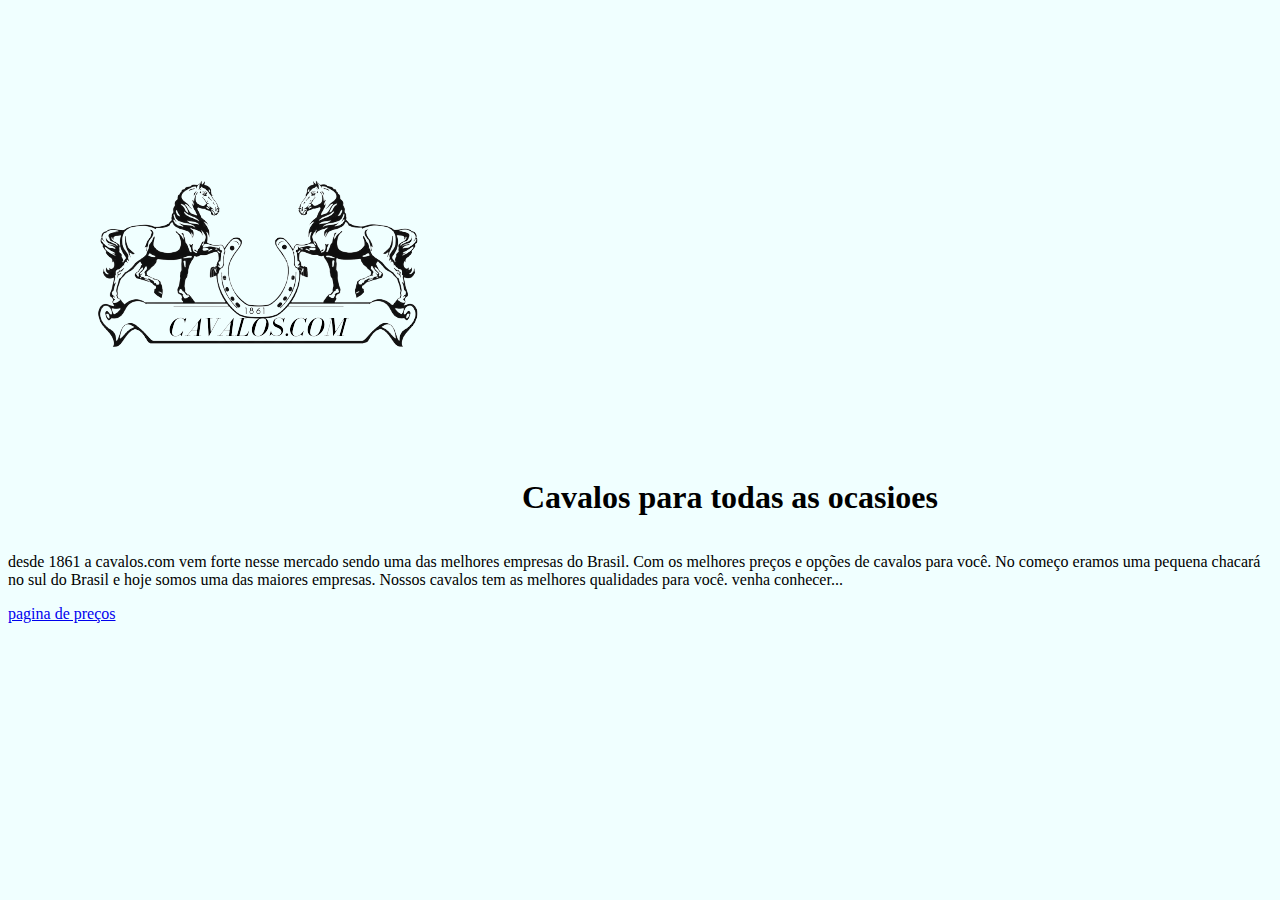
<file: index.html>
<!DOCTYPE html>
<html lang="pt-br">
	<head>
       		<meta charset="UTF-8">
		<title>cavalos.com</title>
        	<link rel ="stylesheet" href = "style.css">
	</head>
	<body>
		<img id="logo"; src ="cavalinhos.png">
		 <h1>Cavalos para todas as ocasioes</h1>
		 <p>desde 1861 a cavalos.com vem forte nesse mercado sendo uma das melhores 
		 empresas do Brasil. 
		Com os melhores preços e opções de cavalos para você.
		 No começo eramos uma pequena chacará no sul do Brasil 
		 e hoje somos uma das maiores empresas.
		 Nossos cavalos tem as melhores qualidades para você.
		 venha conhecer...</p>
		<a href="produtos.html"> pagina de preços</a>

        
        	</body>
</html>
</file>
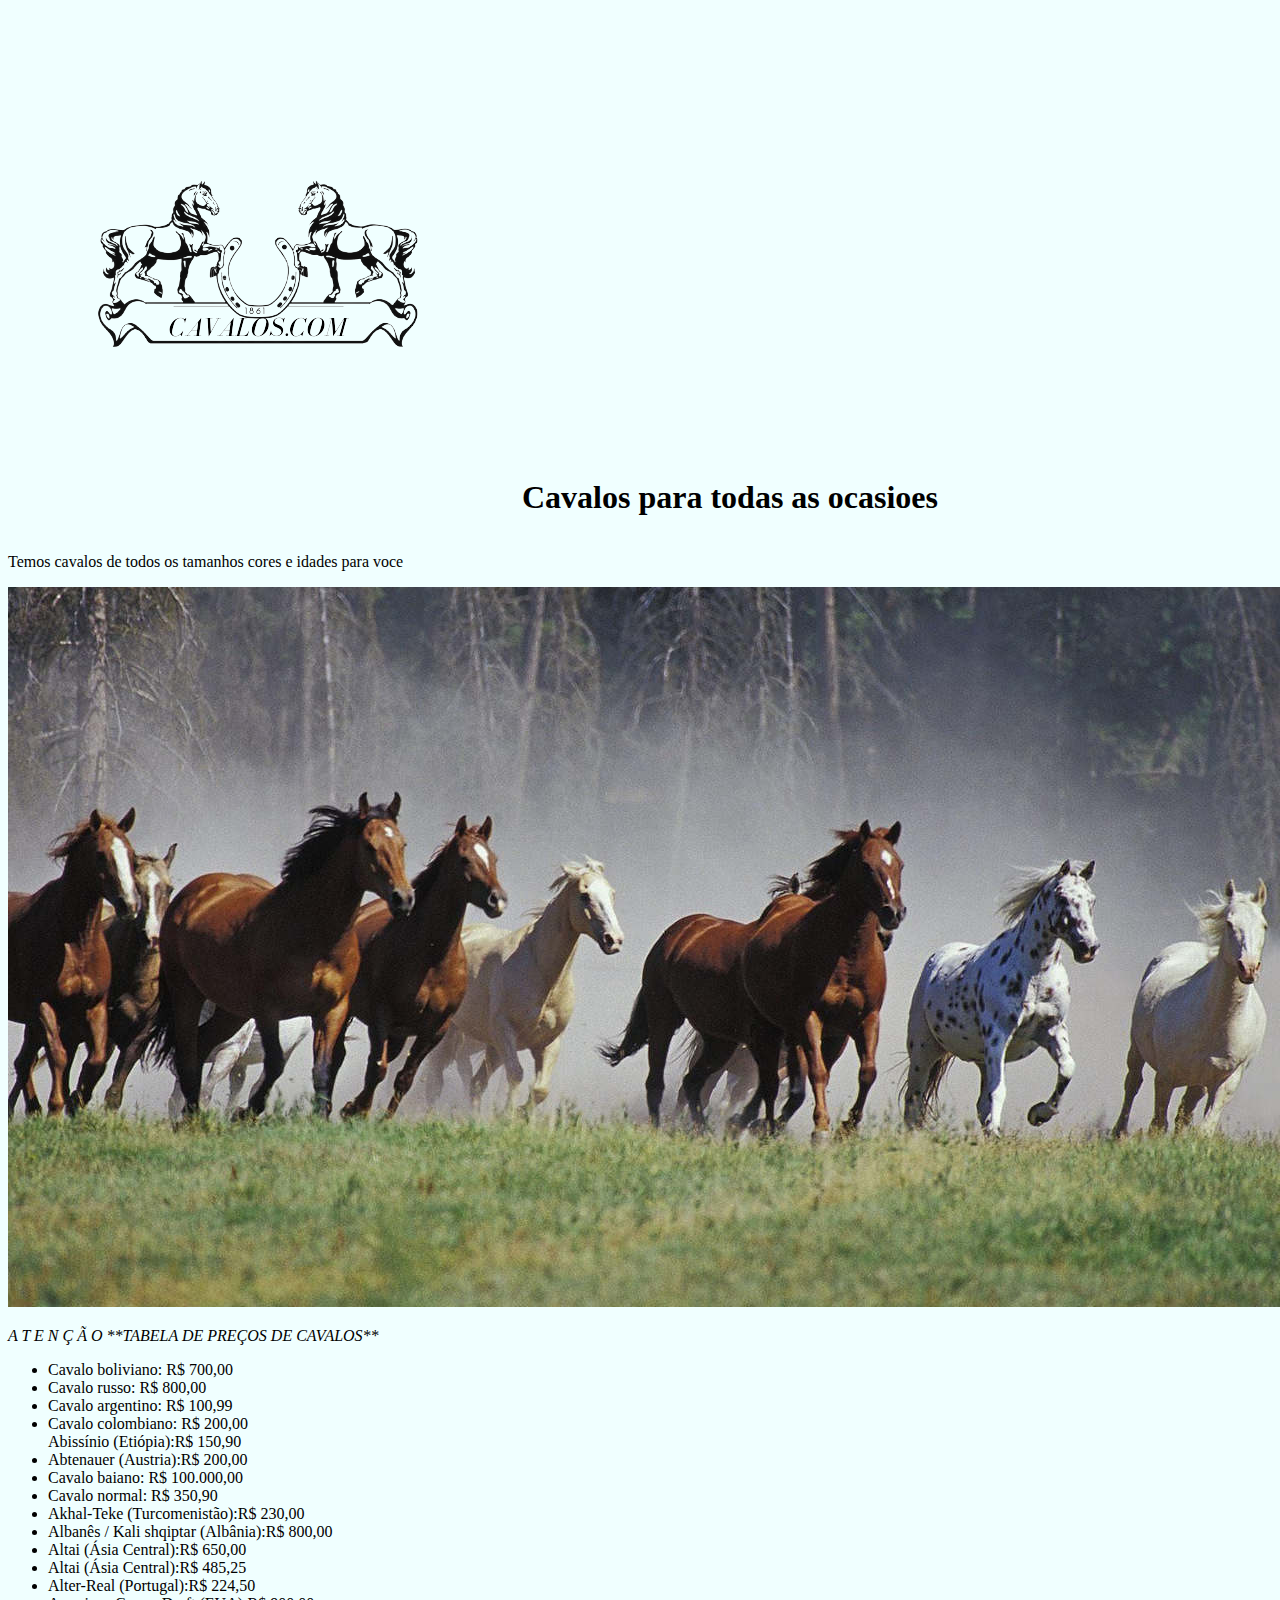
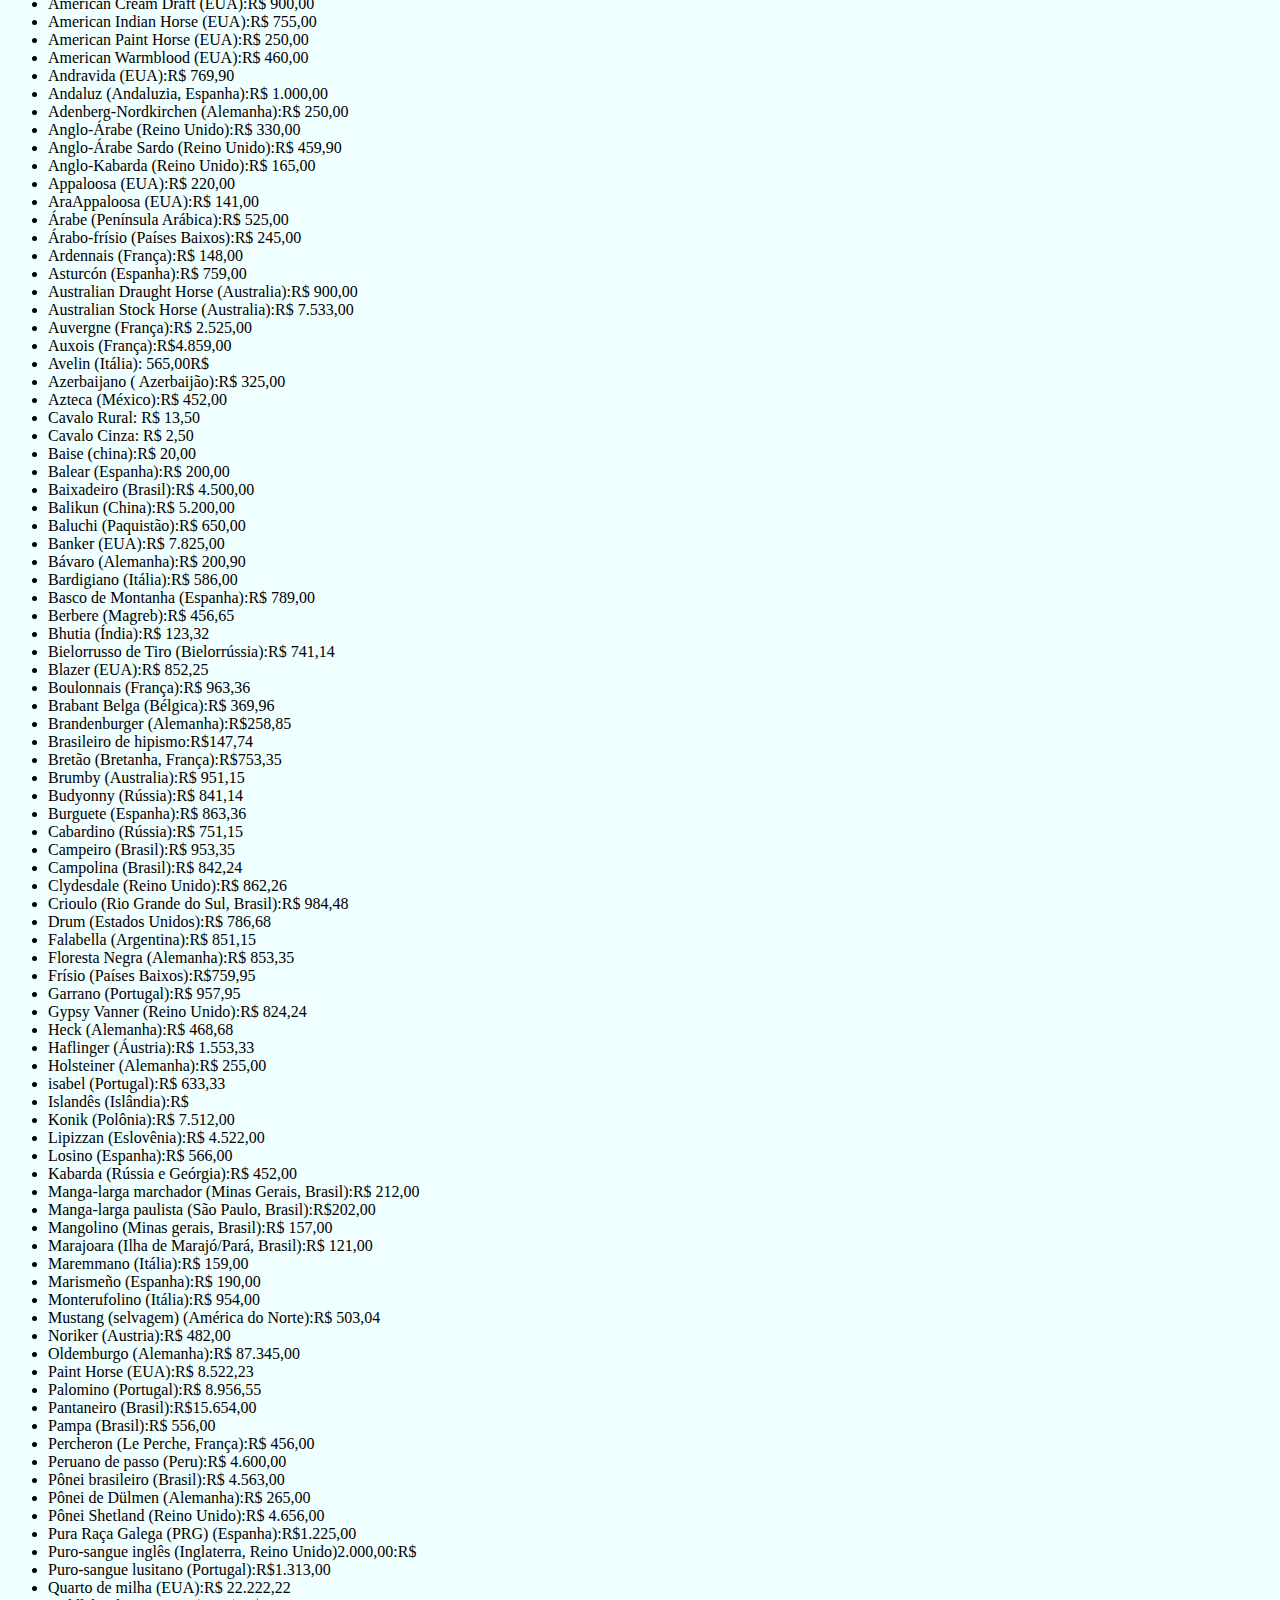
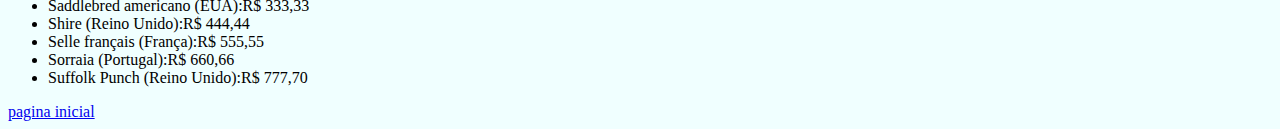
<file: produtos.html>
<!DOCTYPE html>
<html lang="pt-br">
	<head>
       		<meta charset="UTF-8">
		<title>cavalos.com</title>
        	<link rel ="stylesheet" href = "style.css">
	</head>
	<body>
		<img id="logo"; src ="cavalinhos.png">
        	<h1>Cavalos para todas as ocasioes</h1>
        	<p>Temos cavalos de todos os tamanhos cores e idades para voce</p> 
		<img id = "kk" src ="kk.jpg">
		<p><em>A T E N Ç Ã O **TABELA DE PREÇOS DE CAVALOS**</em></p>
		<ul>
			<li>Cavalo boliviano: R$ 700,00</li>
			<li>Cavalo russo: R$ 800,00</li>
			<li>Cavalo argentino: R$ 100,99</li>
			<li>Cavalo colombiano: R$ 200,00</li>
			<li)>Abissínio (Etiópia):R$ 150,90</li>
			<li>Abtenauer (Austria):R$ 200,00</li>
	  		<li>Cavalo baiano: R$ 100.000,00</li>
			<li>Cavalo normal: R$ 350,90</li>
			<li>Akhal-Teke (Turcomenistão):R$ 230,00</li>
			<li>Albanês /  Kali shqiptar (Albânia):R$ 800,00</li>
			<li>Altai (Ásia Central):R$ 650,00</li>
			<li>Altai (Ásia Central):R$ 485,25</li>
			<li> Alter-Real (Portugal):R$ 224,50</li>
			<li>American Cream Draft (EUA):R$ 900,00</li>
			<li>American Indian Horse (EUA):R$ 755,00</li>
			<li>American Paint Horse (EUA):R$ 250,00</li>
			<li>American Warmblood (EUA):R$ 460,00</li>
			<li>Andravida (EUA):R$ 769,90</li>
			<li>Andaluz (Andaluzia, Espanha):R$ 1.000,00</li>
			<li>Adenberg-Nordkirchen (Alemanha):R$ 250,00</li>
			<li>Anglo-Árabe (Reino Unido):R$ 330,00</li>
			<li>Anglo-Árabe Sardo (Reino Unido):R$ 459,90</li>
			<li>Anglo-Kabarda (Reino Unido):R$ 165,00</li>
			<li>Appaloosa (EUA):R$ 220,00</li>
			<li>AraAppaloosa (EUA):R$ 141,00</li>
			<li>Árabe (Península Arábica):R$ 525,00</li>
			<li>Árabo-frísio (Países Baixos):R$ 245,00</li>
			<li>Ardennais (França):R$ 148,00</li>
			<li>Asturcón (Espanha):R$ 759,00</li>
			<li>Australian Draught Horse (Australia):R$ 900,00</li>
			<li>Australian Stock Horse (Australia):R$ 7.533,00</li>
			<li>Auvergne (França):R$ 2.525,00</li>
			<li>Auxois (França):R$4.859,00</li>
			<li>Avelin (Itália): 565,00R$</li>
			<li>Azerbaijano ( Azerbaijão):R$ 325,00</li>
			<li>Azteca (México):R$ 452,00</li>
			<li>Cavalo Rural: R$ 13,50</li>
			<li>Cavalo Cinza: R$ 2,50</li>
			<li>Baise (china):R$ 20,00</li>
			<li>Balear (Espanha):R$ 200,00</li>
			<li>Baixadeiro (Brasil):R$ 4.500,00</li>
			<li>Balikun (China):R$ 5.200,00</li>
			<li>Baluchi (Paquistão):R$ 650,00</li>
			<li>Banker (EUA):R$  7.825,00</li>
			<li>Bávaro (Alemanha):R$ 200,90</li>
			<li>Bardigiano (Itália):R$ 586,00</li>
			<li>Basco de Montanha (Espanha):R$ 789,00</li>
			<li>Berbere (Magreb):R$ 456,65</li>
			<li>Bhutia (Índia):R$ 123,32</li>
			<li>Bielorrusso de Tiro (Bielorrússia):R$ 741,14</li>
			<li>Blazer (EUA):R$ 852,25</li>
			<li>Boulonnais (França):R$ 963,36</li>
			<li>Brabant Belga (Bélgica):R$ 369,96</li>
			<li>Brandenburger (Alemanha):R$258,85</li>
			<li>Brasileiro de hipismo:R$147,74</li>
			<li>Bretão (Bretanha, França):R$753,35</li>
			<li>Brumby (Australia):R$ 951,15</li>
			<li>Budyonny (Rússia):R$ 841,14</li>
			<li>Burguete (Espanha):R$ 863,36</li>
			<li>Cabardino (Rússia):R$ 751,15 </li>
			<li>Campeiro (Brasil):R$ 953,35</li>
			<li>Campolina (Brasil):R$ 842,24</li>
			<li>Clydesdale (Reino Unido):R$ 862,26</li>
			<li>Crioulo (Rio Grande do Sul, Brasil):R$ 984,48</li>
			<li>Drum (Estados Unidos):R$ 786,68</li>
			<li>Falabella (Argentina):R$ 851,15</li>
			<li>Floresta Negra (Alemanha):R$ 853,35</li>
			<li>Frísio (Países Baixos):R$759,95 </li>
			<li>Garrano (Portugal):R$ 957,95</li>
			<li>Gypsy Vanner (Reino Unido):R$ 824,24</li>
			<li>Heck (Alemanha):R$ 468,68</li>
			<li>Haflinger (Áustria):R$ 1.553,33</li>
			<li>Holsteiner (Alemanha):R$ 255,00</li>
			<li>isabel (Portugal):R$ 633,33</li>
			<li>Islandês (Islândia):R$ </li>
			<li>Konik (Polônia):R$ 7.512,00</li>
			<li>Lipizzan (Eslovênia):R$ 4.522,00</li>
			<li>Losino (Espanha):R$ 566,00</li>
			<li>Kabarda (Rússia e Geórgia):R$ 452,00</li>
			<li>Manga-larga marchador (Minas Gerais, Brasil):R$ 212,00</li>
			<li>Manga-larga paulista (São Paulo, Brasil):R$202,00</li>
			<li>Mangolino (Minas gerais, Brasil):R$ 157,00</li>
			<li>Marajoara (Ilha de Marajó/Pará, Brasil):R$ 121,00</li>
			<li>Maremmano (Itália):R$ 159,00</li>
			<li>Marismeño (Espanha):R$ 190,00</li>
			<li>Monterufolino (Itália):R$ 954,00</li>
			<li>Mustang (selvagem) (América do Norte):R$ 503,04</li>
			<li>Noriker (Austria):R$ 482,00</li>
			<li>Oldemburgo (Alemanha):R$ 87.345,00</li>
			<li>Paint Horse (EUA):R$ 8.522,23</li>
			<li>Palomino (Portugal):R$ 8.956,55</li>
			<li>Pantaneiro (Brasil):R$15.654,00</li>
			<li>Pampa (Brasil):R$ 556,00</li>
			<li>Percheron (Le Perche, França):R$ 456,00</li>
			<li>Peruano de passo (Peru):R$ 4.600,00</li>
			<li>Pônei brasileiro (Brasil):R$ 4.563,00</li>
			<li>Pônei de Dülmen (Alemanha):R$ 265,00</li>
			<li>Pônei Shetland (Reino Unido):R$ 4.656,00</li>
			<li>Pura Raça Galega (PRG) (Espanha):R$1.225,00</li>
			<li>Puro-sangue inglês (Inglaterra, Reino Unido)2.000,00:R$</li>
			<li>Puro-sangue lusitano (Portugal):R$1.313,00</li>
			<li>Quarto de milha (EUA):R$ 22.222,22</li>
			<li>Saddlebred americano (EUA):R$ 333,33</li>
			<li>Shire (Reino Unido):R$ 444,44</li>
			<li>Selle français (França):R$ 555,55</li>
			<li>Sorraia (Portugal):R$ 660,66</li>
			<li>Suffolk Punch (Reino Unido):R$ 777,70 </li>
		</ul>
		<a href="index.html"> pagina inicial</a>
	</body>
</html>
</file>
<file: style.css>
body {
            			background:#F0FFFF;
           		 }
#logo{
	display: inline-block;
}
			h1{
				text-align: center;
				display: inline-block;
				margin-left: 10px;
				vertical-align: center;
			}
			#amizade {
				margin-left: 350px
			}
			.cavalinho {
				text-align: center;	
			}
</file>
